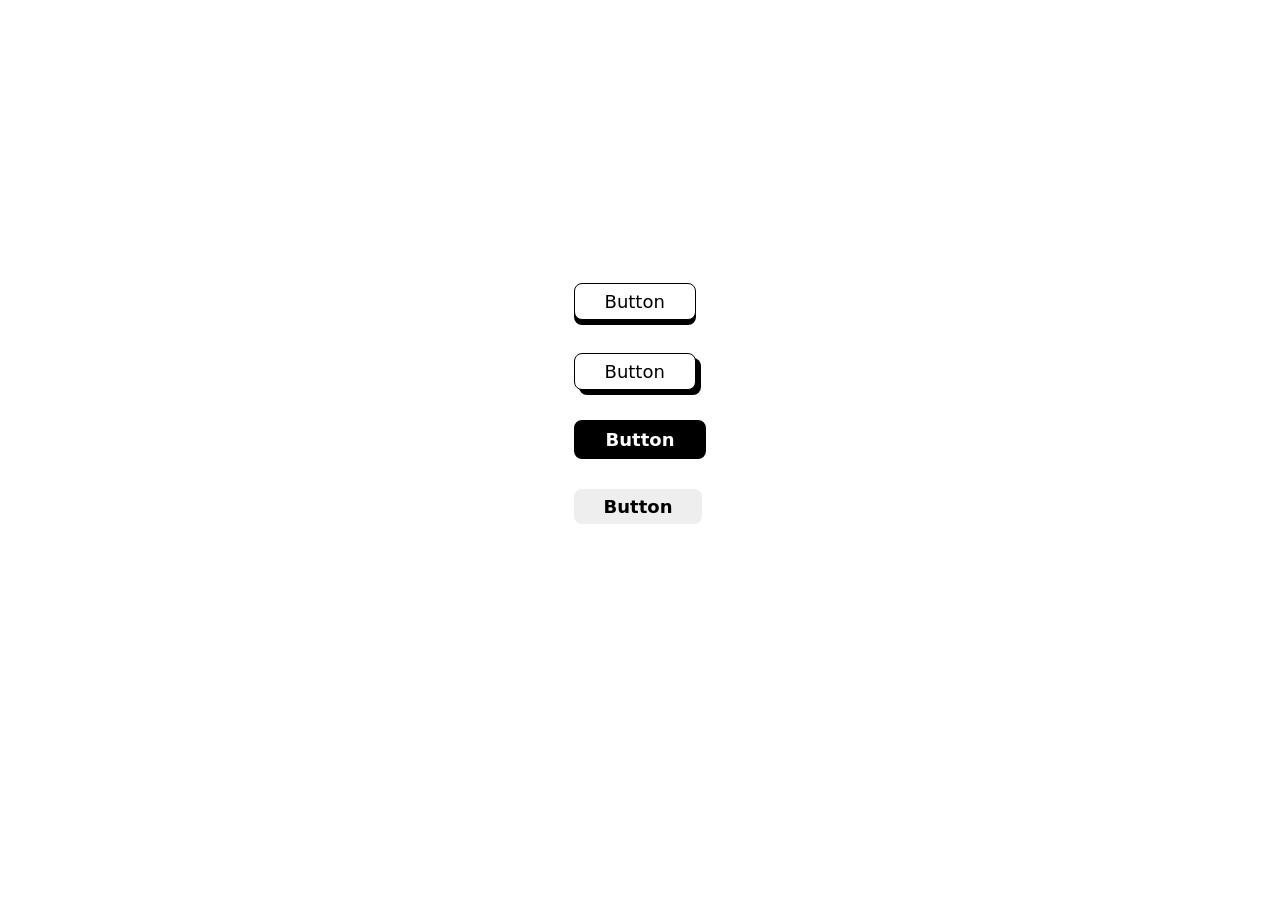
<file: LearningProcess/buttons/index.html>
<!DOCTYPE html>
<html lang="en">

<head>
  <link rel="preconnect" href="https://fonts.googleapis.com">
  <link rel="preconnect" href="https://fonts.gstatic.com" crossorigin>
  <link
    href="https://fonts.googleapis.com/css2?family=Google+Sans:ital,opsz,wght@0,17..18,400..700;1,17..18,400..700&family=Roboto:ital,wght@0,100..900;1,100..900&display=swap"
    rel="stylesheet">
  <meta charset="UTF-8">
  <meta name="viewport" content="width=device-width, initial-scale=1.0">
  <title>Buttons</title>
  <link rel="stylesheet" href="style.css">
</head>

<body>
  
  <div class="ButtonWrapper">
    <div class="Button">
      <div class="SortButton">
        <button class="Button1">Button</button>
      </div>
      <div class="SortButton">
        <button class="Button2">Button</button>
      </div>
      <div class="SortButton">
        <button class="Button3">Button</button>
      </div>
      <div class="SortButton">
        <button class="Button4">Button</button>
      </div>
      
      

    </div>

  </div>
</body>

</html>
</file>
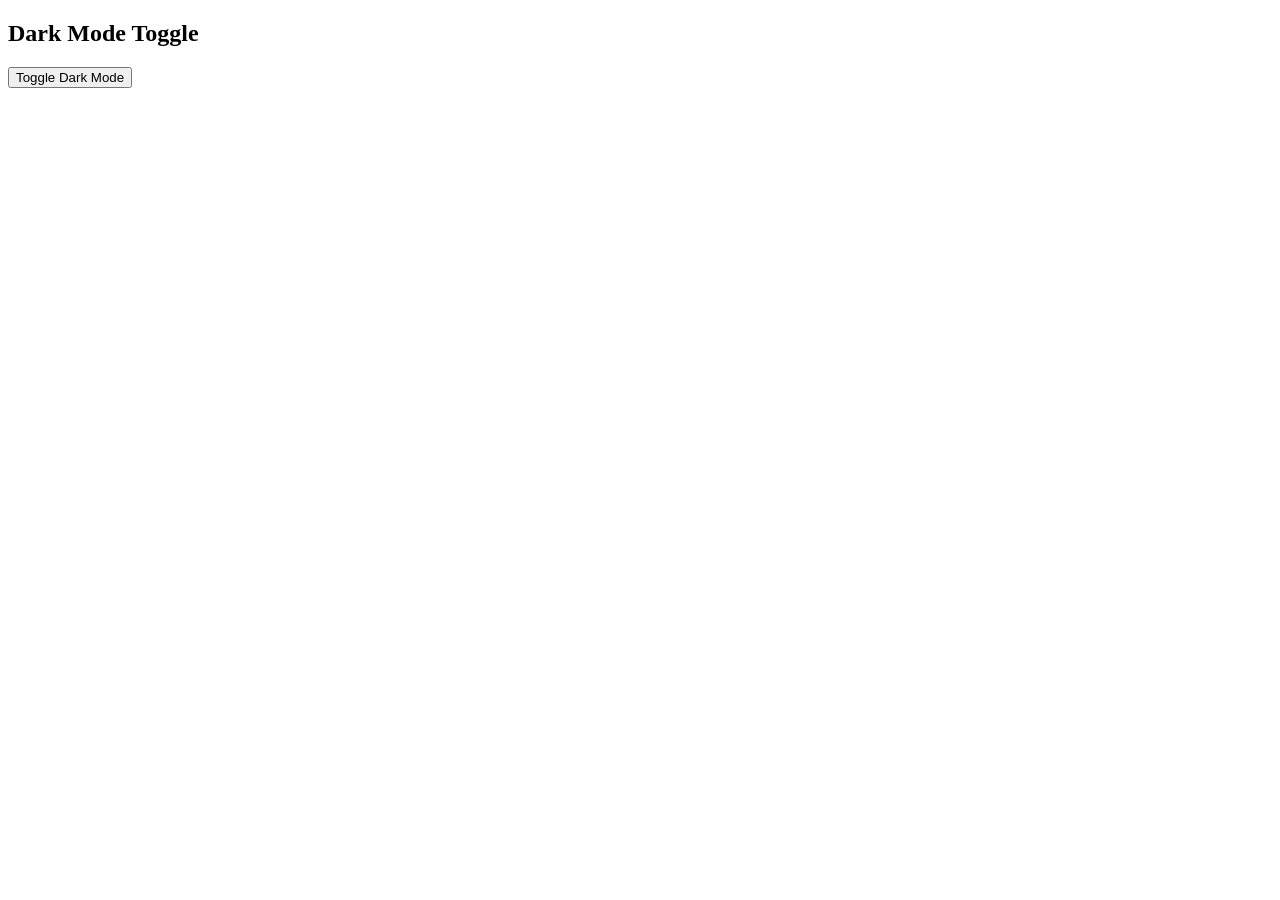
<file: LearningProcess/Dark Mode Toggle/index.html>
<!DOCTYPE html>
<html lang="en">
<head>
    <meta charset="UTF-8">
    <meta name="viewport" content="width=device-width, initial-scale=1.0">
    <title>Document</title>
    <style>
        .body{
            background: #fff;
            color:black;
            
        }
        .dark-mode {
            background-color: black;
            color:white;

        }

    </style>
</head>
<body>
    <h2>Dark Mode Toggle</h2>
    <button id="toggle">Toggle Dark Mode</button>

    <script src="script.js"></script>
</body>
</html>
</file>
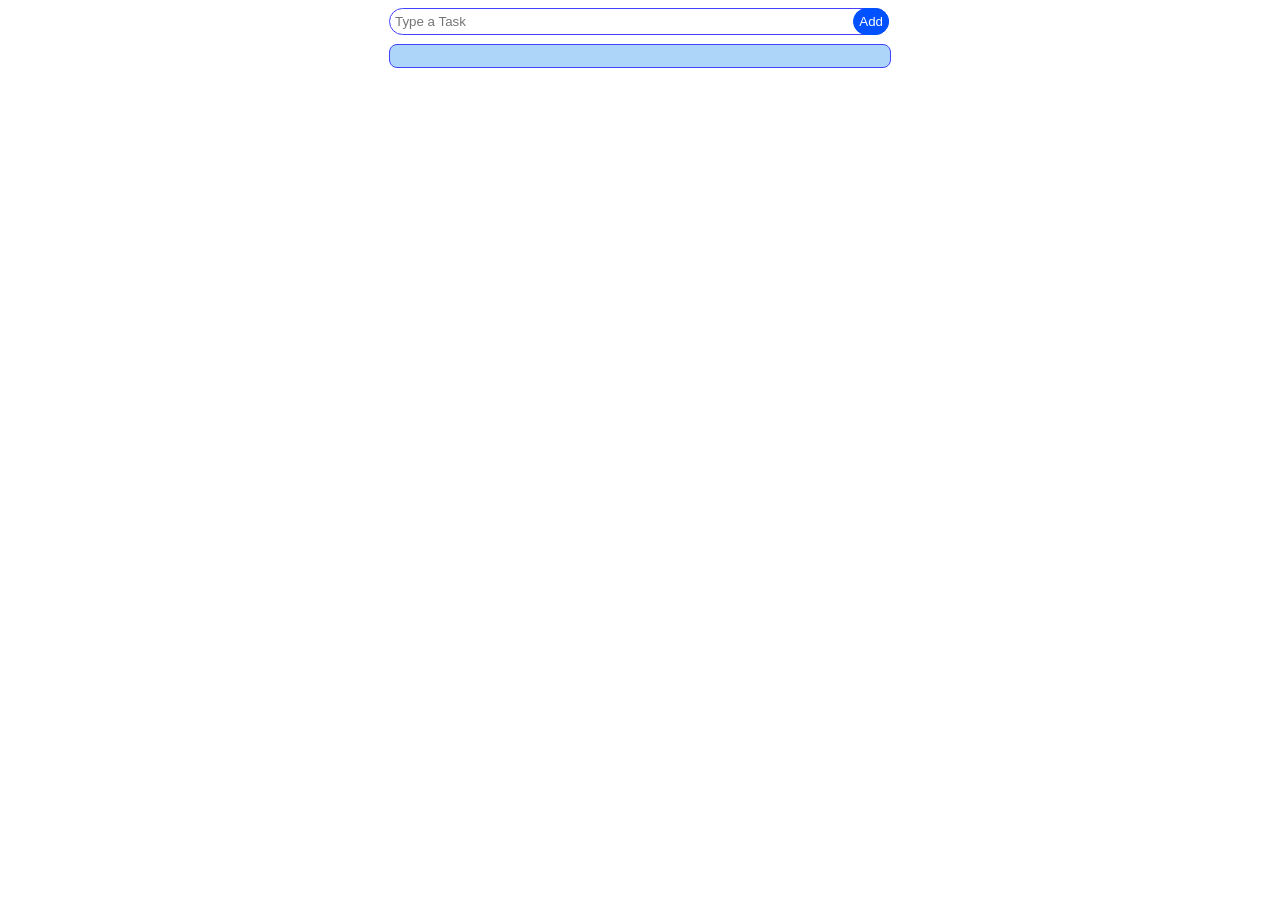
<file: LearningProcess/ToDoList/index.html>
<!DOCTYPE html>
<html lang="en">
<head>
    <link rel="preconnect" href="https://fonts.googleapis.com">
<link rel="preconnect" href="https://fonts.gstatic.com" crossorigin>
<link href="https://fonts.googleapis.com/css2?family=Google+Sans:ital,opsz,wght@0,17..18,400..700;1,17..18,400..700&family=Roboto:ital,wght@0,100..900;1,100..900&display=swap" rel="stylesheet">
    <meta charset="UTF-8">
    <meta name="viewport" content="width=device-width, initial-scale=1.0">
    <title>TO DO LIST</title>
    <style>
        body{
            justify-content: center;
            align-items: center;
            display: grid;
            height: 100%;
            font-family: system-ui, -apple-system, BlinkMacSystemFont, 'Segoe UI', Roboto, Oxygen, Ubuntu, Cantarell, 'Open Sans', 'Helvetica Neue', sans-serif;
        }
        .TextBox{
            margin-top:20px;
            border: solid 1.5px rgb(65, 65, 255);
            border-radius: 8px;
            height:100%;
            width:500px;
            background-color:rgb(172, 213, 249) ;
        }
        .TextLabel {
            border-radius: 50px;
            border: solid 1.5px rgb(65, 65, 255);
            width:450px;
            padding:5px;
            transition: 0.3s;
            flex:1;
            outline: none;
            
        }
        .TextLabel:hover {
            background-color: rgb(235, 235, 255);
            border: solid 1.5px rgb(0, 0, 255);
        }
        .AddButton {
            background-color: rgb(0, 81, 255);
            border: solid 1.5px rgb(0, 81, 255);
            color:white;
            border-radius:50px;
            padding:5px;
            transition: 0.3s;
            position: absolute;
            right:0;
        }
        .AddButton:hover{
            color: black;
            background-color: white;
            border: solid 1.5px rgb(0, 81, 255);
            cursor: pointer;
        }
       .input-group{
         display: flex;
         border-radius: 4px;
         width: 500px;
         position: relative;
        }
        .TextBoxStyle {
            background-color:white;
            padding:4px;
            border-radius: 5px;
            position:relative;
            display:flex;
            align-items: center;
            min-height:20px;
        }
        .list{
            list-style: none;
            padding: 0;
        }
        .list-checkbox:checked + .list-text { 
            text-decoration: line-through;
        }
        .DeleteButton {
            border-radius: 50px;
            border:solid 1.5px rgb(248, 90, 90);
            background-color: rgb(253, 230, 230);
            cursor: pointer;
            color:rgb(255, 0, 0);
            transition: 0.3s;
            position: absolute;
            right:0;
            margin-right:3px;
        }
        .DeleteButton:hover {
            background-color: white;
            color: rgb(255, 0, 0);
        }
        .editButton {
            background-color: rgb(216, 228, 254);
            border: solid 1.5px rgb(0, 81, 255);
            color:rgb(0, 21, 255);
            border-radius:50px;
            cursor:pointer;
            transition: 0.3s;
            position:absolute;
            right:60px;
        }
        .editButton:hover{
            color: rgb(0, 21, 255);
            background-color: white;
            border: solid 1.5px rgb(0, 81, 255);
            cursor: pointer;
        }
        
    </style>
</head>
<body>
    <div class="input-group">
    <input type="text" class="TextLabel" id="TextLabel" placeholder="Type a Task">
    <button onclick="GetText()" class="AddButton">Add</button>
    </div>
        
    <div id="List" class="TextBox"></div>
    <script src="script.js"></script>
</body>
</html>
</file>
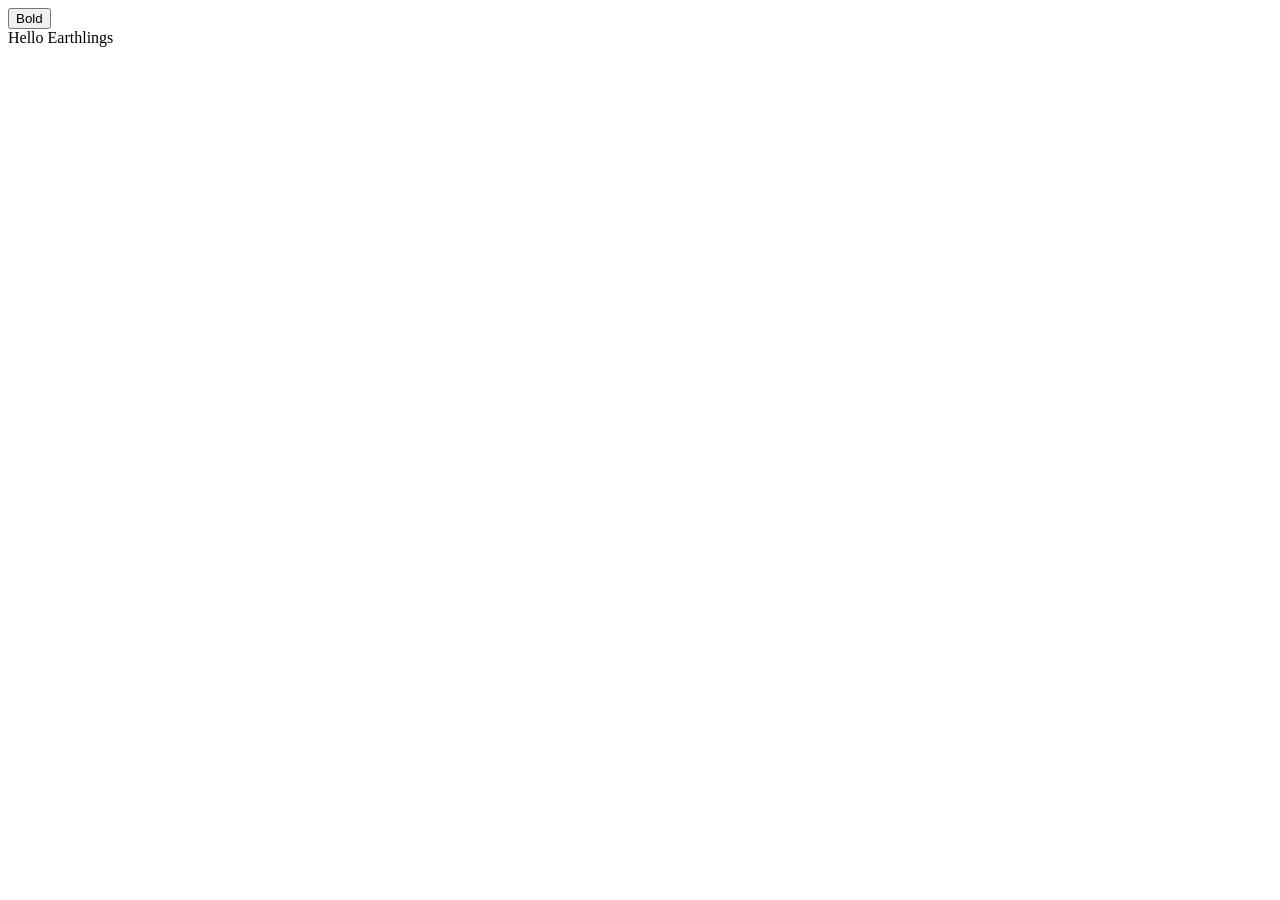
<file: LearningProcess/Learning Dom/LearningDom.html>
<!DOCTYPE html>
<html lang="en">
<head>
    <meta charset="UTF-8">
    <meta name="viewport" content="width=device-width, initial-scale=1.0">
    <title>Document</title>
</head>
<body>
    <button id="ClickButton">Bold</button>
    <script src="Script.js" defer></script>
    
</body>
</html>
</file>
<file: LearningProcess/buttons/style.css>
.ButtonWrapper {
  height: 90vh;
  display: flex;
  justify-content: center;
  align-items: center;
}

.SortButton {
  margin: 30px;
}

.Button1 {
  padding: 7px;
  padding-inline: 30px;
  text-decoration: none;
  background-color: white;
  border: solid 1.5px black;
  box-shadow:0 5px  0;
  transition: 0.1s;
  font-size: large;
  border-radius:8px;
  transform: translate(0,-3px);
  cursor: pointer;
}
.Button1:hover{
  background-color: wheat;
}
.Button1:active{
  transform: translate(0,0);
  box-shadow: 0 2px  0;
}
.Button2{
  padding: 7px;
  padding-inline: 30px;
  text-decoration: none;
  background-color: white;
  border: solid 1.5px black;
  box-shadow:5px 5px 0 0;
  transition: 0.1s;
  font-size: large;
  border-radius:8px;
  cursor: pointer;
}
.Button2:hover{
  background-color: wheat;
}
.Button2:active{
  transform: translate(2px , 4px);
  box-shadow:2px 2px 0 0;
}
.Button3{
  padding: 7px;
  padding-inline: 30px;
  text-decoration: none;
  background-color: rgb(0, 0, 0);
  border: solid 2px black;
  transition: 0.3s;
  font-size: large;
  border-radius:8px;
  color: white;
  font-weight:600;
  cursor: pointer;
}
.Button3:hover{
  color: black;
  background-color: white;
}
.Button4{
  padding: 7px;
  padding-inline: 30px;
  background-color: rgb(238, 238, 238);
  border: none;
  transition: 0.3s;
  font-size: large;
  border-radius:8px;
  color: black;
  font-weight:600;
  cursor: pointer;
}
.Button4:hover{
  color: white;
  background-color: rgb(89, 136, 245);
  box-shadow: 0 0 0px 5px #c8deff;
}

* {
  margin: 0;
  padding: 0;
  font-family: system-ui, -apple-system, BlinkMacSystemFont, 'Segoe UI', Roboto, Oxygen, Ubuntu, Cantarell, 'Open Sans', 'Helvetica Neue', sans-serif;
}
</file>
